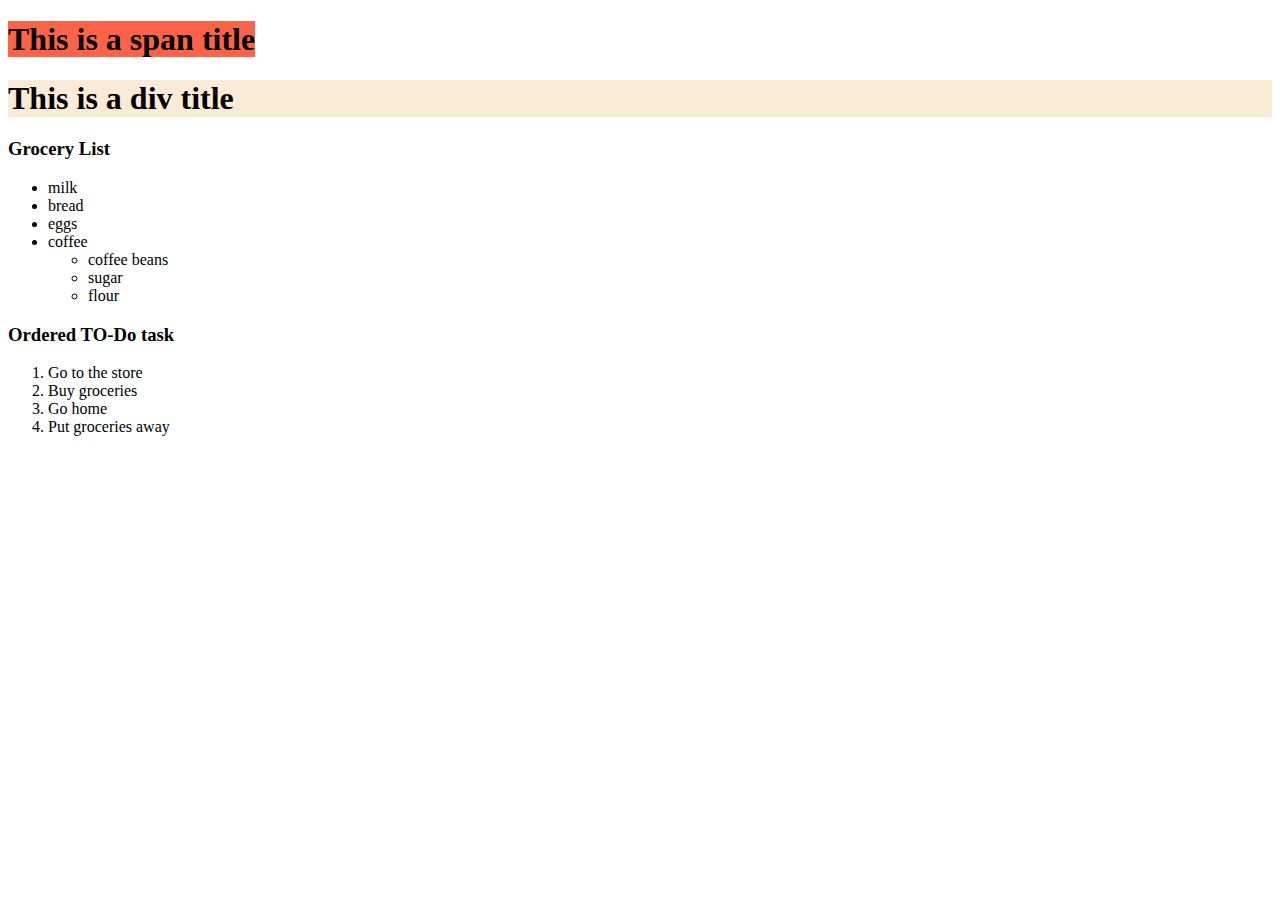
<file: 1/index.html>
<!DOCTYPE html>
<html lang="en">
<head>
    <meta charset="UTF-8">
    <meta name="viewport" content="width=device-width, initial-scale=1.0">
    <title>my-second-website</title>
</head>
<body>
    <h1><span style="background-color: tomato;">This is a span title</span></h1>
    <h1><div style="background-color: antiquewhite;">This is a div title</div></h1>


    <h3>Grocery List</h3>
    <ul>
        <li>milk</li>
        <li>bread</li>
        <li>eggs</li>
        <li>coffee</li>
        <ul>
            <li>coffee beans</li>
            <li>sugar</li>
            <li>flour</li>
        </ul>
    </ul>

    <h3>Ordered TO-Do task</h3>
    <ol>
        <li>Go to the store</li>
        <li>Buy groceries</li>
        <li>Go home</li>
        <li>Put groceries away</li>
    </ol>
</body>
</html>
</file>
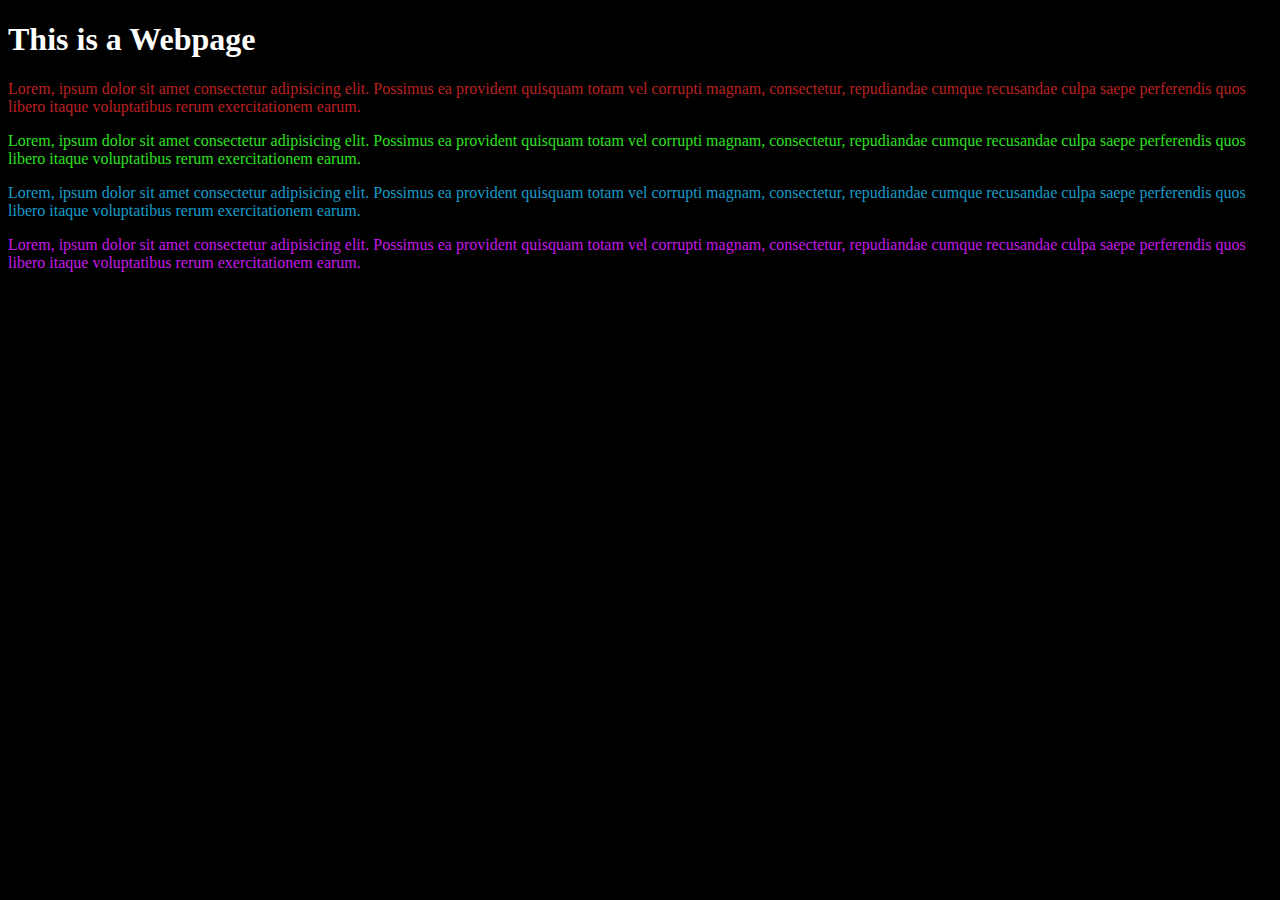
<file: 2-css/index.html>
<!DOCTYPE html>
<html lang="en">
<head>
    <meta charset="UTF-8">
    <meta name="viewport" content="width=device-width, initial-scale=1.0">
    <!-- <link rel="stylesheet" href="index.css"> -->
    <title>HTML_CSS</title>
</head>
<body style="background-color: black;">
    <h1 style="color: white;">
        This is a Webpage
    </h1>

    <p style="color: rgb(187, 32, 32);">Lorem, ipsum dolor sit amet consectetur adipisicing elit. Possimus ea provident quisquam totam vel corrupti magnam, consectetur, repudiandae cumque recusandae culpa saepe perferendis quos libero itaque voluptatibus rerum exercitationem earum.</p>
    <p style="color: rgb(44, 225, 31);">Lorem, ipsum dolor sit amet consectetur adipisicing elit. Possimus ea provident quisquam totam vel corrupti magnam, consectetur, repudiandae cumque recusandae culpa saepe perferendis quos libero itaque voluptatibus rerum exercitationem earum.</p>
    <p style="color: rgb(22, 156, 201);">Lorem, ipsum dolor sit amet consectetur adipisicing elit. Possimus ea provident quisquam totam vel corrupti magnam, consectetur, repudiandae cumque recusandae culpa saepe perferendis quos libero itaque voluptatibus rerum exercitationem earum.</p>
    <p style="color: rgb(200, 24, 235);">Lorem, ipsum dolor sit amet consectetur adipisicing elit. Possimus ea provident quisquam totam vel corrupti magnam, consectetur, repudiandae cumque recusandae culpa saepe perferendis quos libero itaque voluptatibus rerum exercitationem earum.</p>
    
</body>
</html>
</file>
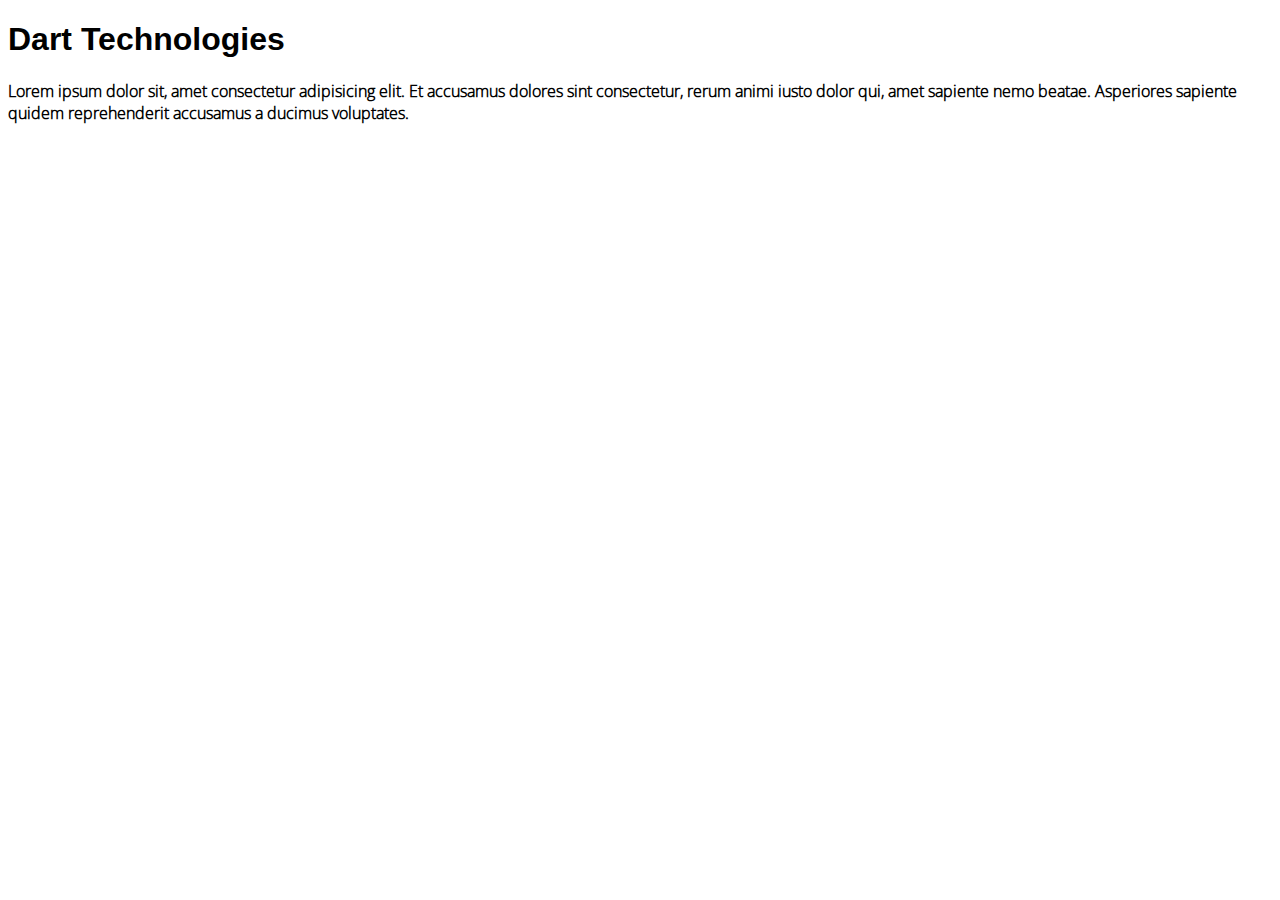
<file: 3-css-fonts/index.html>
<!DOCTYPE html>
<html lang="en">
  <head>
    <meta charset="UTF-8" />
    <meta name="viewport" content="width=device-width, initial-scale=1.0" />
    <link rel="stylesheet" href="index.css" />
    <!-- <link rel="preconnect" href="https://fonts.googleapis.com" />
    <link rel="preconnect" href="https://fonts.gstatic.com" crossorigin />
    <link
      href="https://fonts.googleapis.com/css2?family=Open+Sans:wght@300&family=Rubik:wght@400;500;700&display=swap"
      rel="stylesheet"
    /> -->
    <title>Fonts</title>
  </head>
  <body>
    <h1>Dart Technologies</h1>
    <p>
      Lorem ipsum dolor sit, amet consectetur adipisicing elit. Et accusamus
      dolores sint consectetur, rerum animi iusto dolor qui, amet sapiente nemo
      beatae. Asperiores sapiente quidem reprehenderit accusamus a ducimus
      voluptates.
    </p>
  </body>
</html>
</file>
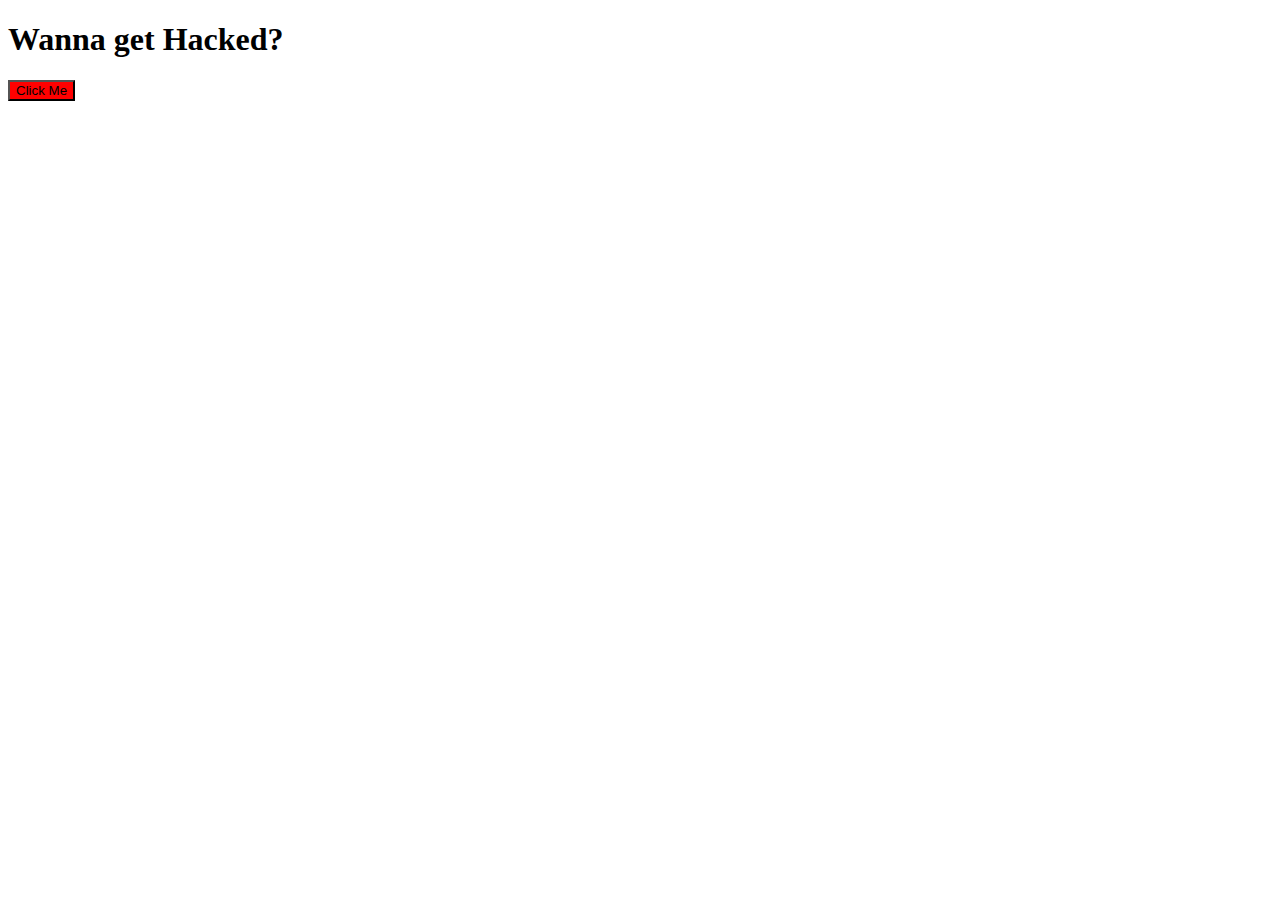
<file: 1/button.html>
<!DOCTYPE html>
<html lang="en">
  <head>
    <meta charset="UTF-8" />
    <meta name="viewport" content="width=device-width, initial-scale=1.0" />
    <title>Button</title>
  </head>
  <body>
    <h1 id = "status">Wanna get Hacked?</h1>
    <button onclick="doSomething()" style="background-color: red">Click Me</button>

    <script>
        function doSomething(){
            document.getElementById("status").innerHTML = "Hacked 🌚";
        }
    </script>
  </body>
</html>
</file>
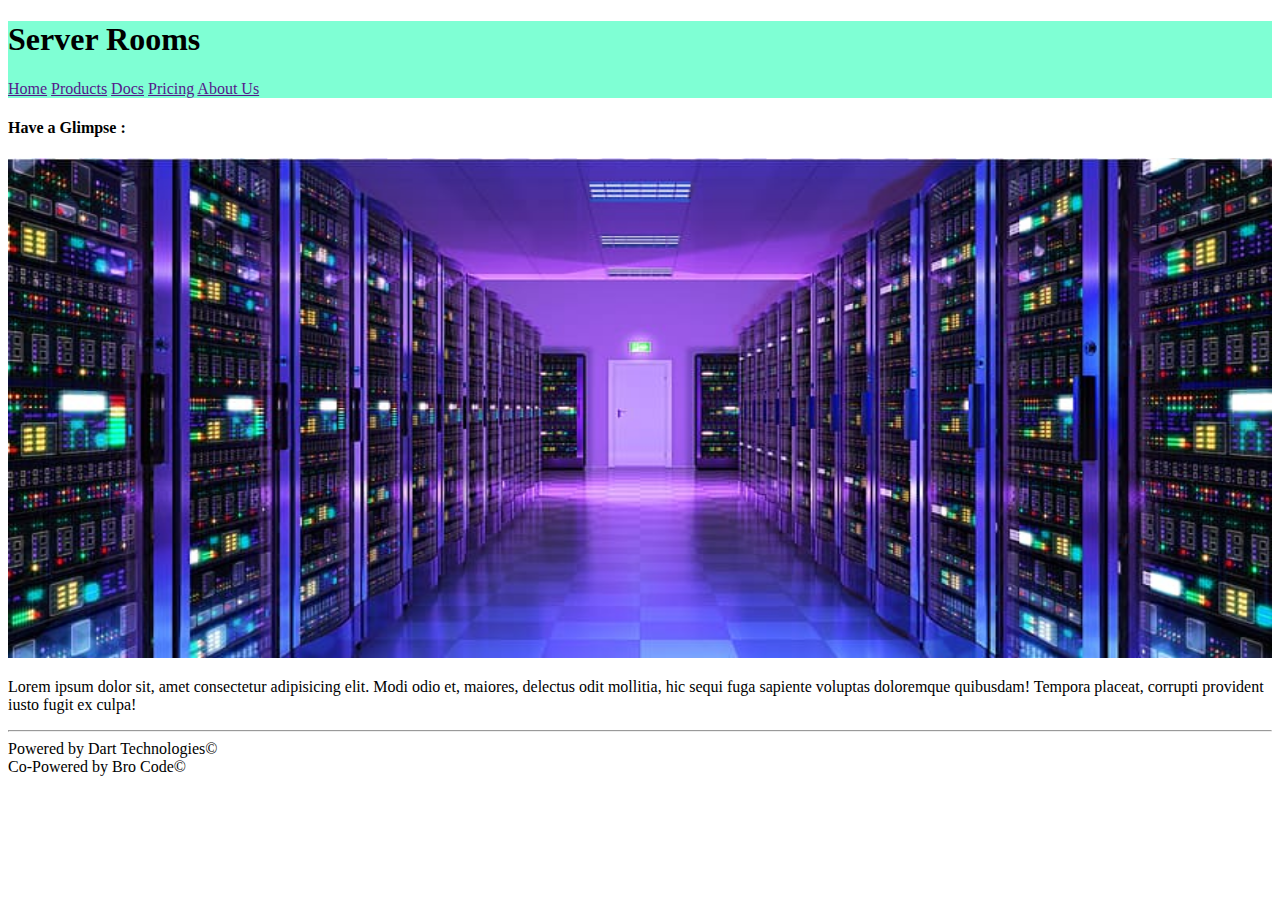
<file: 1/footer.html>
<!DOCTYPE html>
<html lang="en">
  <head>
    <meta charset="UTF-8" />
    <meta name="viewport" content="width=device-width, initial-scale=1.0" />
    <title>Web-Page</title>
  </head>
  <body>
    <header style="background-color: aquamarine;">
        <h1>Server Rooms</h1>
        <a href="">Home</a>
        <a href="">Products</a>
        <a href="">Docs</a>
        <a href="">Pricing</a>
        <a href="">About Us</a>
    </header>

    <main>
        <h4>Have a Glimpse :</h3>
            <img 
            src="/1/assets/image.jpg"
            height="500"
            width="100%"
            alt="server-room"
            />
            <p>Lorem ipsum dolor sit, amet 
                consectetur adipisicing elit. Modi odio et, maiores, 
                delectus odit mollitia, hic sequi fuga sapiente voluptas 
                doloremque quibusdam! Tempora placeat, corrupti provident 
                iusto fugit ex culpa!</p>
    </main>
    <footer>
        <hr>
        Powered by Dart Technologies&copy;
        <br>
        Co-Powered by Bro Code&copy;
    </footer>
  </body>
</html>
</file>
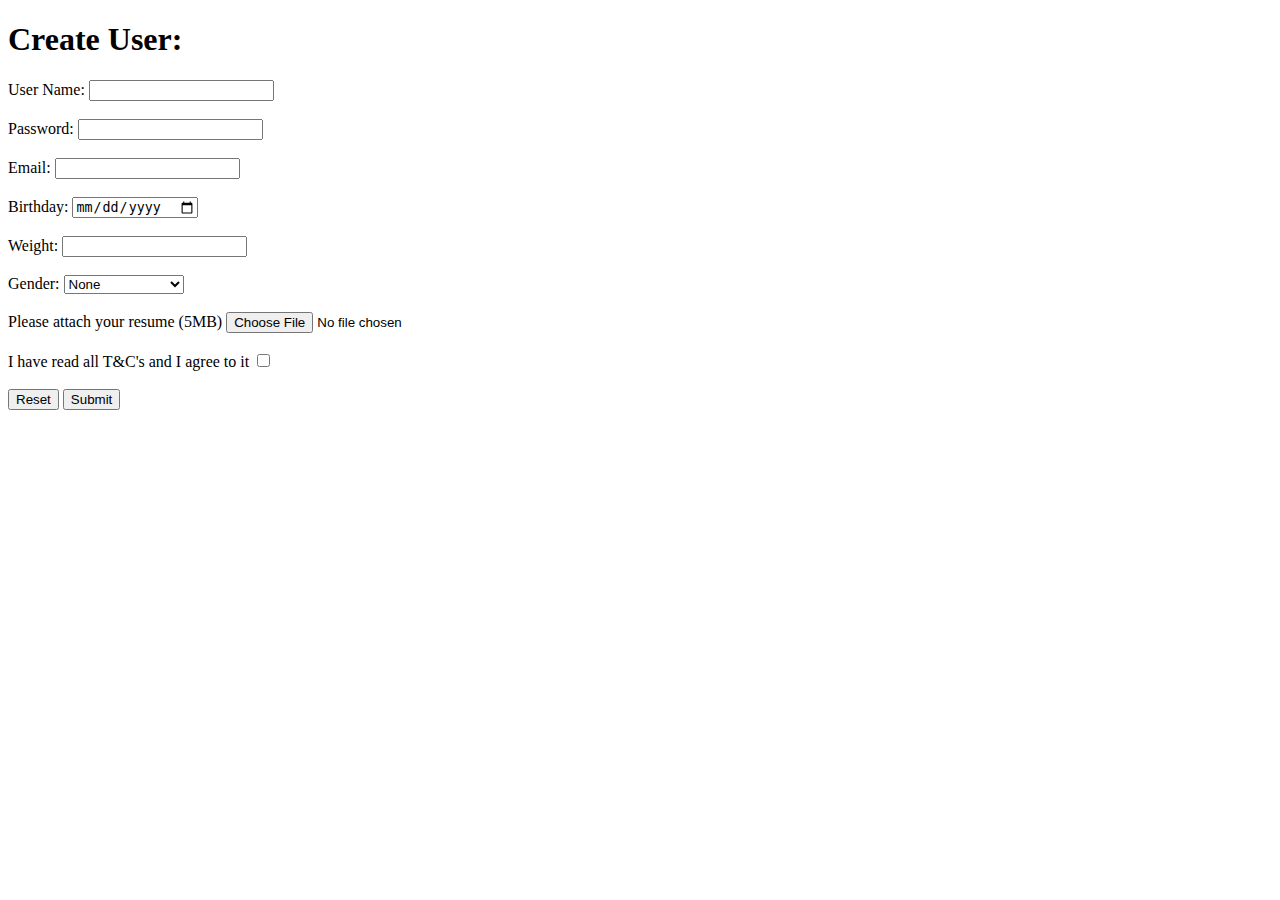
<file: 1/forms.html>
<!DOCTYPE html>
<html lang="en">
  <head>
    <meta charset="UTF-8" />
    <meta name="viewport" content="width=device-width, initial-scale=1.0" />
    <title>Forms</title>
  </head>
  <body>
    <h1>Create User:</h1>
    <form action="/" method="POST">
      <label for="username">User Name: </label>
      <input type="text" id="username" /> <br><br>

      <label for="password">Password: </label>
      <input type="password" id="password" required minlength="8" maxlength="24" /><br><br>

        <label for="email">Email: </label>
        <input type="email" id="email" /><br><br>

        <label for="birthday">Birthday: </label>
        <input type="date" id="birthday" /><br><br>

      <label for="weight">Weight: </label>
      <input type="number" id="weight" min="0" /><br><br>

      <label for="gender">Gender: </label>
      <select id="gender">
        <option>None</option>
        <option>Male</option>
        <option>Female</option>
        <option>Others</option>
        <option>Prefer not to say</option>
        <select /><br> <br>

        <label for="resume">Please attach your resume (5MB)</label>
        <input type="file" id="resume" accept="application/pdf" /> <br><br>

        <label for="terms-and-conditions" >I have read all <a>T&C's</a> and I agree to it</label>
        <input type="checkbox" id="terms-and-conditions" /> <br> <br>

      <input type="reset" />
      <input type="submit" />
    </form>
  </body>
</html>
</file>
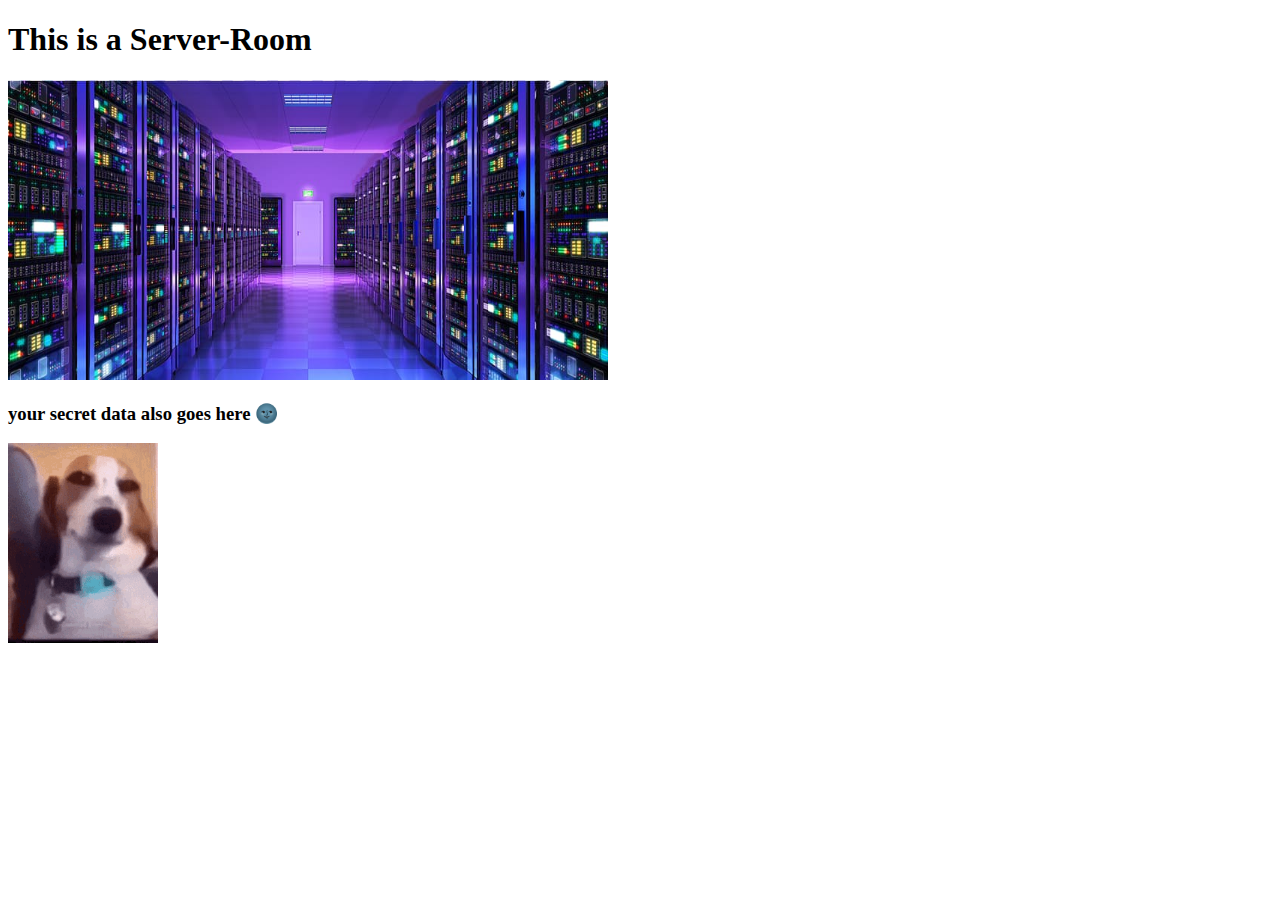
<file: 1/index2.html>
<!DOCTYPE html>
<html lang="en">
  <head>
    <meta charset="UTF-8" />
    <meta name="viewport" content="width=device-width, initial-scale=1.0" />
    <title>My first website</title>
  </head>
  <body>
    <h1>This is a Server-Room</h1>
    <a
      href="https://en.wikipedia.org/wiki/Server_room#:~:text=A%20server%20room%20is%20a,purpose%20is%20a%20data%20center."
      target="_blank"
    >
      <img
        src="./assets/image.jpg"
        height="300"
        width="600"
        alt="server-image"
      />
    </a>
    <h3>your secret data also goes here 🌚</h3>
    <img src="./assets/dog-smirk-dog.gif"
    height="200"
    width="150"
    alt="dog-meme"
    />
  </body>
</html>
</file>
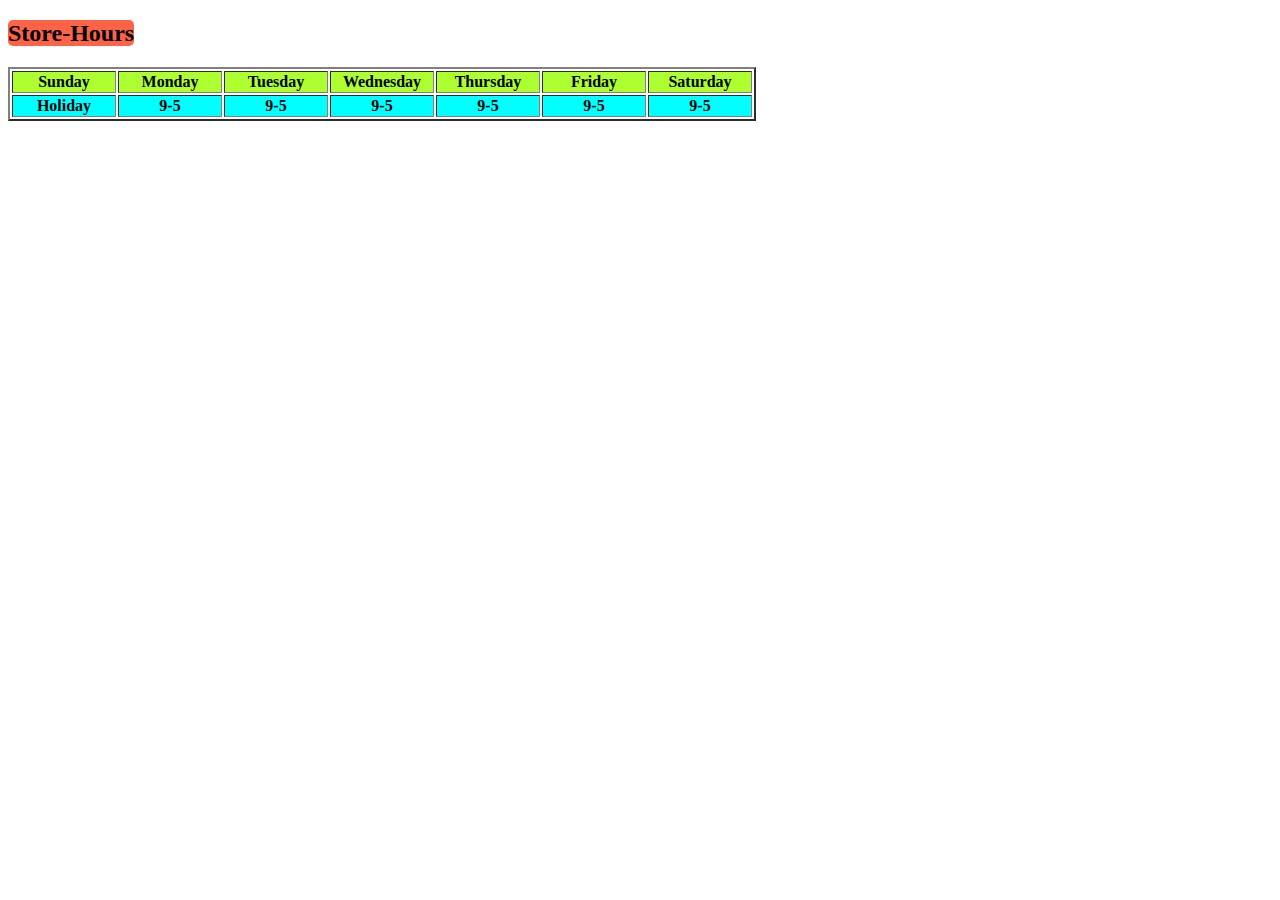
<file: 1/table.html>
<!DOCTYPE html>
<html lang="en">
<head>
    <meta charset="UTF-8">
    <meta name="viewport" content="width=device-width, initial-scale=1.0">
    <title>Table-in-HTML</title>
</head>
<body>
    <h2><span style="background-color: tomato; border-radius: 5px;">Store-Hours</span></h2>
    <table border="2">
        <tr align="center" style="background-color: greenyellow;" >
            <th width="100">Sunday</th>
            <th width="100">Monday</th>
            <th width="100">Tuesday</th>
            <th width="100">Wednesday</th>
            <th width="100">Thursday</th>
            <th width="100">Friday</th>
            <th width="100">Saturday</th>
        </tr>
        <tr align="center" style="background-color:aqua;" >
            <th>Holiday</th>
            <th>9-5</th>
            <th>9-5</th>
            <th>9-5</th>
            <th>9-5</th>
            <th>9-5</th>
            <th>9-5</th>
        </tr>
    </table>
</body>
</html>
</file>
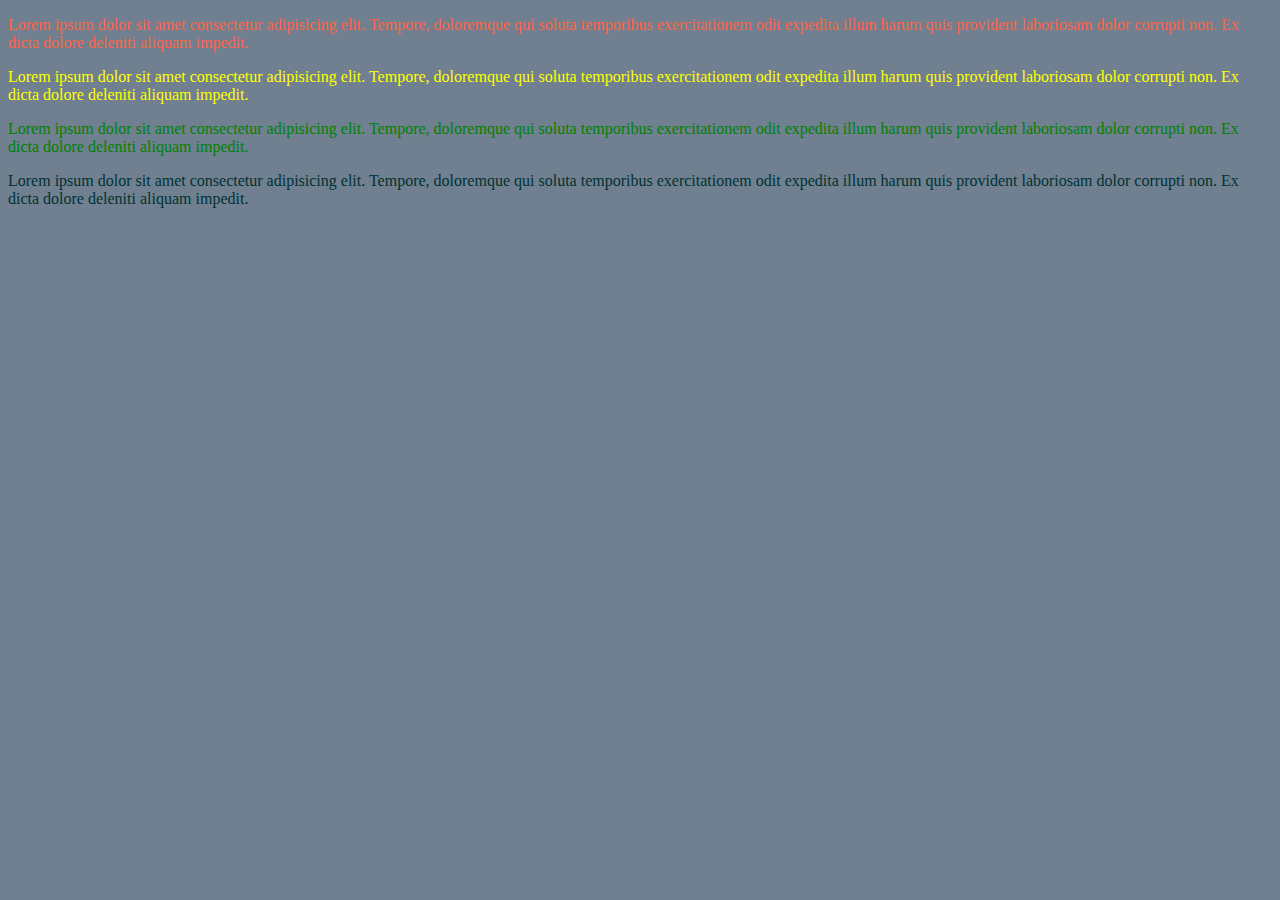
<file: 2-css/index2.html>
<!DOCTYPE html>
<html lang="en">
  <head>
    <meta charset="UTF-8" />
    <meta name="viewport" content="width=device-width, initial-scale=1.0" />
    <title>HTML_CSS</title>
    <link rel="stylesheet" href="index.css" />
  </head>
  <body>
    <p id="p1">
      Lorem ipsum dolor sit amet consectetur adipisicing elit. Tempore,
      doloremque qui soluta temporibus exercitationem odit expedita illum harum
      quis provident laboriosam dolor corrupti non. Ex dicta dolore deleniti
      aliquam impedit.
    </p>
    <p id="p2">
      Lorem ipsum dolor sit amet consectetur adipisicing elit. Tempore,
      doloremque qui soluta temporibus exercitationem odit expedita illum harum
      quis provident laboriosam dolor corrupti non. Ex dicta dolore deleniti
      aliquam impedit.
    </p>
    <p id="p3">
      Lorem ipsum dolor sit amet consectetur adipisicing elit. Tempore,
      doloremque qui soluta temporibus exercitationem odit expedita illum harum
      quis provident laboriosam dolor corrupti non. Ex dicta dolore deleniti
      aliquam impedit.
    </p>
    <p id="p4">
      Lorem ipsum dolor sit amet consectetur adipisicing elit. Tempore,
      doloremque qui soluta temporibus exercitationem odit expedita illum harum
      quis provident laboriosam dolor corrupti non. Ex dicta dolore deleniti
      aliquam impedit.
    </p>
  </body>
</html>
</file>
<file: 2-css/index.css>
body{
    background-color: slategray;
}

#p1{
    color: tomato;
}

#p2{
    color: yellow;
}
#p3{
    color: green;
}
#p4{
    color: rgb(0,50,50);
}
</file>
<file: 3-css-fonts/index.css>
@font-face{
    src:url(fonts/OpenSans-Light.ttf);
    font-family: Open Sans;
}

h1{
    font-family: verdana, arial;
}
p{
    font-family:  "Open Sans","lucida console", "courier new";
    font-size: 1em;
    font-weight: bold;
    font-style: normal;
}
</file>
